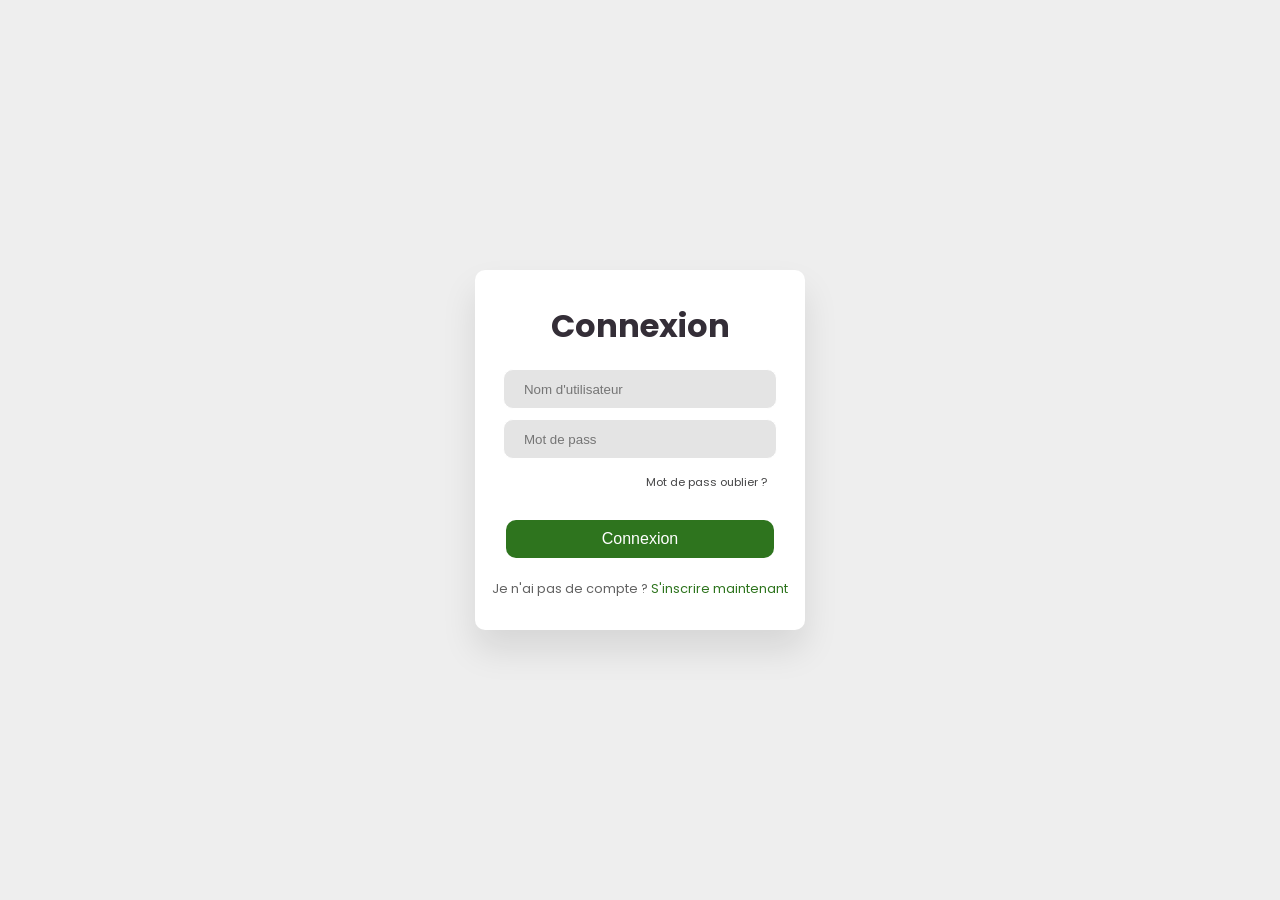
<file: connexion.html>
<!DOCTYPE html>
<html lang="fr">
<head>
    <meta charset="UTF-8">
    <meta http-equiv="X-UA-Compatible" content="IE=edge">
    <meta name="viewport" content="width=device-width, initial-scale=1.0">
    
    <!-- Material Icons-->
    <link href="https://fonts.googleapis.com/icon?family=Material+Icons" rel="stylesheet" />
    
	<!-- Boxicons -->
	<link href='https://unpkg.com/boxicons@2.0.9/css/boxicons.min.css' rel='stylesheet'>
	<!-- My CSS -->
	<link rel="stylesheet" href="style.css">
    
    <title>Connexion</title>
    
    <style>
        body {
            height: auto;
        }
    </style>
    

</head>
<body>
    <div class="container-wrapper">
        <div class="wrapper">
            <h1>Connexion</h1>
            <form action="#">
                <input type="text" placeholder="Nom d'utilisateur">
                <input type="password" placeholder="Mot de pass">   
                <div class="recover">
                    <a href="#">Mot de pass oublier ?</a>
                </div>
            </form>
            <a href="/index.html"><button> Connexion</button></a>
            <div class="member">
            Je n'ai pas de compte ? <a href="/inscription.html"> S'inscrire maintenant</a>
            </div>
        </div>
    </div>
</body>
</html>
</file>
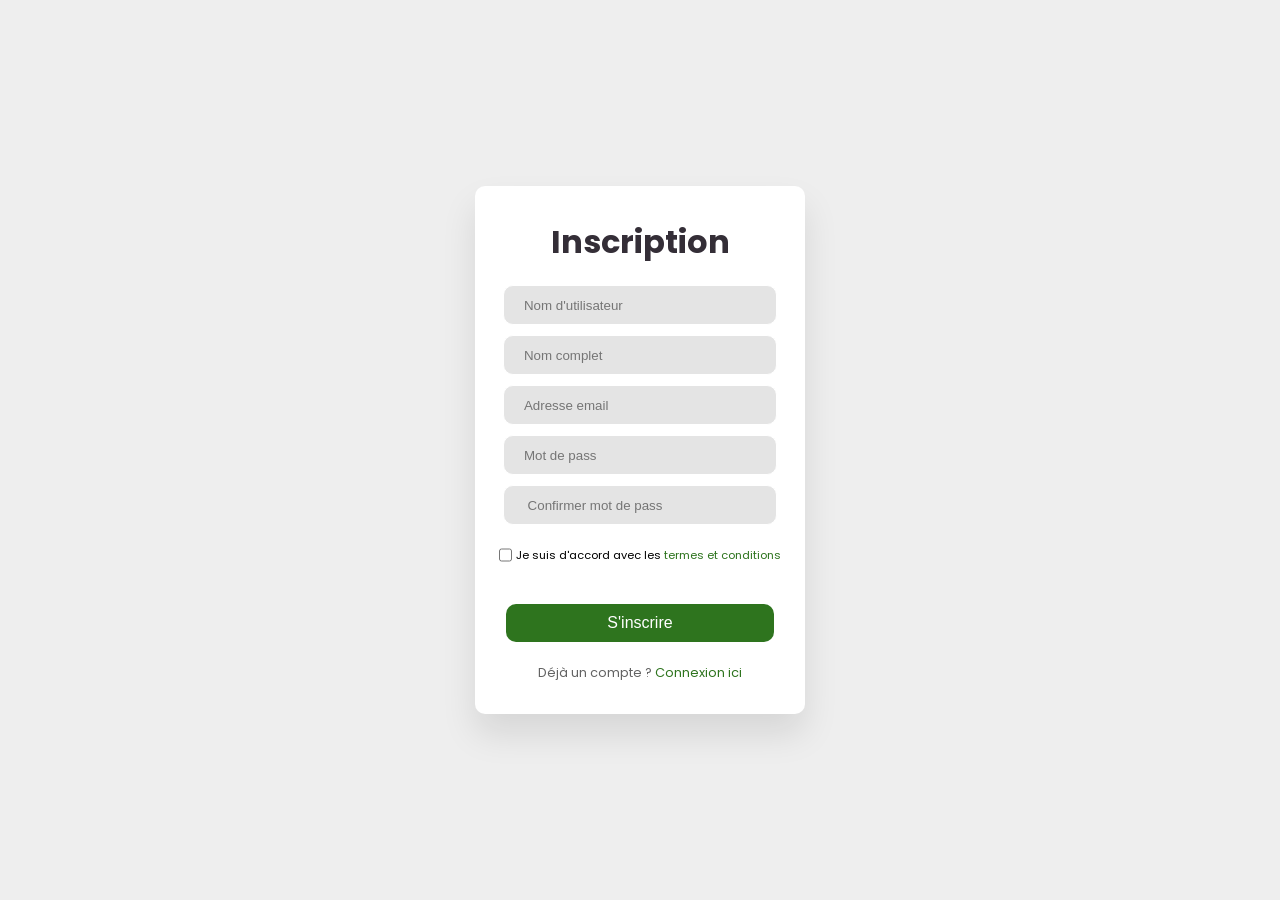
<file: inscription.html>
<!DOCTYPE html>
<html lang="fr">
<head>
    <meta charset="UTF-8">
    <meta http-equiv="X-UA-Compatible" content="IE=edge">
    <meta name="viewport" content="width=device-width, initial-scale=1.0">
    
    <!-- Material Icons-->
    <link href="https://fonts.googleapis.com/icon?family=Material+Icons" rel="stylesheet" />
    
	<!-- Boxicons -->
	<link href='https://unpkg.com/boxicons@2.0.9/css/boxicons.min.css' rel='stylesheet'>
	<!-- My CSS -->
	<link rel="stylesheet" href="style.css">
    
    <title>Inscription</title>

    

</head>
<body>
    <div class="container-wrapper">
        <div class="wrapper">
            <h1>Inscription</h1>
            <form action="#">
                <input type="text" placeholder="Nom d'utilisateur">
                <input type="text" placeholder="Nom complet">
                <input type="email" placeholder="Adresse email">
                <input type="password" placeholder="Mot de pass">
                <input type="password" placeholder=" Confirmer mot de pass">     
            </form>
            <div class="terms">
                <input type="checkbox"  id="checkbox">
                <label for="checkbox">Je suis d'accord avec les <a href="#">termes et conditions</a></label>
            </div>
            <a href="/connexion.html"><button> S'inscrire </button></a>
            <div class="member">
               Déjà un compte ? <a href="/connexion.html">Connexion ici</a>
            </div>
        </div>
    </div>
</body>
</html>
</file>
<file: style.css>
@import url('https://fonts.googleapis.com/css2?family=Lato:wght@400;700&family=Poppins:wght@400;500;600;700&display=swap');

* {
	margin: 0;
	padding: 0;
	box-sizing: border-box;
}

a {
	text-decoration: none;
}

li {
	list-style: none;
}

:root {
	--poppins: 'Poppins', sans-serif;
	--lato: 'Lato', sans-serif;

	--light: #F9F9F9;
	--blue: #3C91E6;
	--light-blue: #CFE8FF;
	--grey: #eee;
	--green: #2e741e;
	--light-green: #dcedc8;
	--dark-grey: #AAAAAA;
	--dark: #342E37;
	--red: #DB504A;
	--yellow: #FFCE26;
	--light-yellow: #FFF2C6;
	--orange: #FD7238;
	--light-orange: #FFE0D3;
	--shadow: 0 5px 5px rgba(0, 0, 0, 0.1);
}

html {
	overflow-x: hidden;
}

body.dark {
	--light: #00232B;
	--grey: #002026;
	--dark: #FBFBFB;
	--green: #16a07d;
}

body {
	background: var(--grey);
	overflow-x: hidden;
}





/* SIDEBAR */
#sidebar {
	position: fixed;
	top: 0;
	left: 0;
	width: 280px;
	height: 100%;
	background: var(--light);
	z-index: 2000;
	font-family: var(--lato);
	transition: .3s ease;
	overflow-x: hidden;
	scrollbar-width: none;
}
#sidebar::--webkit-scrollbar {
	display: none;
}
#sidebar.hide {
	width: 60px;
}
#sidebar .brand {
	font-size: 24px;
	font-weight: 700;
	height: 56px;
	display: flex;
	align-items: center;
	color: var(--green);
	position: sticky;
	top: 0;
	left: 0;
	background: var(--light);
	z-index: 500;
	padding-bottom: 20px;
	box-sizing: content-box;
}
#sidebar .brand .bx {
	min-width: 60px;
	display: flex;
	justify-content: center;
}
#sidebar .side-menu {
	width: 100%;
	margin-top: 48px;
}
#sidebar .side-menu li {
	height: 48px;
	background: transparent;
	margin-left: 6px;
	border-radius: 48px 0 0 48px;
	padding: 4px;
}
#sidebar .side-menu li.active {
	background: var(--grey);
	position: relative;
}
#sidebar .side-menu li.active::before {
	content: '';
	position: absolute;
	width: 40px;
	height: 40px;
	border-radius: 50%;
	top: -40px;
	right: 0;
	box-shadow: 20px 20px 0 var(--grey);
	z-index: -1;
}
#sidebar .side-menu li.active::after {
	content: '';
	position: absolute;
	width: 40px;
	height: 40px;
	border-radius: 50%;
	bottom: -40px;
	right: 0;
	box-shadow: 20px -20px 0 var(--grey);
	z-index: -1;
}
#sidebar .side-menu li a {
	width: 100%;
	height: 100%;
	background: var(--light);
	display: flex;
	align-items: center;
	border-radius: 48px;
	font-size: 16px;
	color: var(--dark);
	white-space: nowrap;
	overflow-x: hidden;
}
#sidebar .side-menu.top li.active a {
	color: var(--green);
}
#sidebar.hide .side-menu li a {
	width: calc(48px - (4px * 2));
	transition: width .3s ease;
}
#sidebar .side-menu li a.logout {
	color: var(--red);
}
#sidebar .side-menu.top li a:hover {
	color: var(--green);
	font-weight: bolder;
}
#sidebar .side-menu li a .bx {
	min-width: calc(60px  - ((4px + 6px) * 2));
	display: flex;
	justify-content: center;
}
/* SIDEBAR */





/* CONTENT */
#content {
	position: relative;
	width: calc(100% - 280px);
	left: 280px;
	transition: .3s ease;
}
#sidebar.hide ~ #content {
	width: calc(100% - 60px);
	left: 60px;
}




/* NAVBAR */
#content nav {
	height: 56px;
	background: var(--light);
	padding: 0 24px;
	display: flex;
	align-items: center;
	grid-gap: 24px;
	font-family: var(--lato);
	position: sticky;
	top: 0;
	left: 0;
	z-index: 1000;
}
#content nav::before {
	content: '';
	position: absolute;
	width: 40px;
	height: 40px;
	bottom: -40px;
	left: 0;
	border-radius: 50%;
	box-shadow: -20px -20px 0 var(--light);
}
#content nav a {
	color: var(--dark);
}
#content nav .bx.bx-menu {
	cursor: pointer;
	color: var(--dark);
}
#content nav .nav-link {
	font-size: 16px;
	transition: .3s ease;
}
#content nav .nav-link:hover {
	color: var(--green);
}
#content nav form {
	max-width: 400px;
	width: 100%;
	margin-right: auto;
}
#content nav form .form-input {
	display: flex;
	align-items: center;
	height: 36px;
}
#content nav form .form-input input {
	flex-grow: 1;
	padding: 0 16px;
	height: 100%;
	border: none;
	background: var(--grey);
	border-radius: 6px 0 0 6px;
	outline: none;
	width: 100%;
	color: var(--dark);
}
#content nav form .form-input button {
	width: 36px;
	height: 100%;
	display: flex;
	justify-content: center;
	align-items: center;
	background: var(--green);
	color: var(--light);
	font-size: 18px;
	border: none;
	outline: none;
	border-radius: 0 10px 10px 0;
	cursor: pointer;
}
#content nav .notification {
	font-size: 20px;
	position: relative;
}
#content nav .notification .num {
	position: absolute;
	top: -6px;
	right: -6px;
	width: 20px;
	height: 20px;
	border-radius: 50%;
	border: 2px solid var(--light);
	background: var(--red);
	color: var(--light);
	font-weight: 700;
	font-size: 12px;
	display: flex;
	justify-content: center;
	align-items: center;
}
#content nav .profile img {
	width: 36px;
	height: 36px;
	object-fit: cover;
	border-radius: 50%;
}
#content nav .switch-mode {
	display: block;
	min-width: 50px;
	height: 25px;
	border-radius: 25px;
	background: var(--grey);
	cursor: pointer;
	position: relative;
}
#content nav .switch-mode::before {
	content: '';
	position: absolute;
	top: 2px;
	left: 2px;
	bottom: 2px;
	width: calc(25px - 4px);
	background: var(--green);
	border-radius: 50%;
	transition: all .3s ease;
}
#content nav #switch-mode:checked + .switch-mode::before {
	left: calc(100% - (25px - 4px) - 2px);
}
/* NAVBAR */





/* MAIN */
#content main {
	width: 100%;
	padding: 36px 24px;
	font-family: var(--poppins);
	max-height: calc(100vh - 56px);
	overflow-y: auto;
}
#content main .head-title {
	display: flex;
	align-items: center;
	justify-content: space-between;
	grid-gap: 16px;
	flex-wrap: wrap;
}
#content main .head-title .left h1 {
	font-size: 36px;
	font-weight: 600;
	margin-bottom: 10px;
	color: var(--dark);
}
#content main .head-title .left .breadcrumb {
	display: flex;
	align-items: center;
	grid-gap: 16px;
}
#content main .head-title .left .breadcrumb li {
	color: var(--dark);
}
#content main .head-title .left .breadcrumb li a {
	color: var(--dark-grey);
	pointer-events: none;
}
#content main .head-title .left .breadcrumb li a.active {
	color: var(--green);
	pointer-events: unset;
}

 .btn{
	height: 36px;
	padding: 0 16px;
	border-radius: 10px;
	color: var(--light);
	display: flex;
	justify-content: center;
	align-items: center;
	grid-gap: 10px;
	font-weight: 500;
	width:fit-content;
}
.btn-download {
	background: var(--green);
}
.btn-add{
	background-color: var(--green);
}
.btn-edite{
	background-color: var(--green);
}
.btn-delete{
	background-color: var(--red);
}
.btn-secondary{
	border: 1px solid;
	border-color: var(--green);
	color: var(--green);
}
.btn-secondary:hover{
	background-color: var(--green);
	color: var(--light);
	font-weight: 300;
	transition:500ms;
}



#content main .box-info {
	display: grid;
	grid-template-columns: repeat(auto-fit, minmax(240px, 1fr));
	grid-gap: 24px;
	margin-top: 36px;
}
#content main .box-info li {
	padding: 24px;
	background: var(--light);
	border-radius: 10px;
	display: flex;
	align-items: center;
	grid-gap: 24px;
	box-shadow: var(--shadow);
}
#content main .box-info li .bx {
	width: 80px;
	height: 80px;
	border-radius: 15px;
	font-size: 36px;
	display: flex;
	justify-content: center;
	align-items: center;
	
}
#content main .box-info li:nth-child(1) .bx {
	/* background: var(--light-green); */
	color: var(--green);
}
#content main .box-info li:nth-child(2) .bx {
	/* background: var(--light-yellow); */
	color: var(--green);
}
#content main .box-info li:nth-child(3) .bx {
	/* background: var(--light-blue); */
	color: var(--green);
}
#content main .box-info li:nth-child(4) .bx {
	/* background: var(--light-orange); */
	color: var(--green);
}
#content main .box-info li .text h3 {
	font-size: 24px;
	font-weight: 600;
	color: var(--dark);
}
#content main .box-info li .text p {
	color: var(--dark);	
}



/*-----------------------
Chart-container
-------------------------*/
.chart-container{
	width: 50%;
	margin: 20px;
}

.canvas {
   display: flex;
   flex-direction: row;
   justify-content: space-between;
   flex-wrap: wrap;
   margin-top: 20px;
}
.canva{
   width: 48%;
   box-shadow: var(--shadow);
   padding: 15px;
   border-radius: 10px;
   background-color: var(--light);
}


/*-----------------------
Table-data
-------------------------*/


#content main .table-data {
	display: flex;
	flex-wrap: wrap;
	grid-gap: 24px;
	margin-top: 24px;
	width: 100%;
	color: var(--dark);
	
}
#content main .table-data > div {
	border-radius: 10px;
	background: var(--light);
	padding: 24px;
	overflow-x: auto;
	box-shadow: var(--shadow);
}
#content main .table-data .head {
	display: flex;
	align-items: center;
	grid-gap: 16px;
	margin-bottom: 24px;
}
#content main .table-data .head h3 {
	margin-right: auto;
	font-size: 24px;
	font-weight: 600;
}
#content main .table-data .head .bx {
	cursor: pointer;
}

#content main .table-data .order {
	flex-grow: 1;
	flex-basis: 500px;
}
#content main .table-data .order table {
	width: 100%;
	border-collapse: collapse;
}
#content main .table-data .order table th {
	padding-bottom: 12px;
	font-size: 13px;
	text-align: left;
	border-bottom: 1px solid var(--grey);
}
#content main .table-data .order table td {
	padding: 16px 0;
}
#content main .table-data .order table tr td:first-child {
	display: flex;
	align-items: center;
	grid-gap: 12px;
	padding-left: 6px;
}
#content main .table-data .order table td img {
	width: 36px;
	height: 36px;
	border-radius: 50%;
	object-fit: cover;
}
#content main .table-data .order table tbody tr:hover {
	background: var(--grey);
}
#content main .table-data .order table tr td .status {
	font-size: 10px;
	padding: 6px 16px;
	color: var(--dark);
	border-radius: 20px;
	font-weight: 500;
}
#content main .table-data .order table tr td .status.completed {
	background: var(--green);
	color: var(--grey);
}
#content main .table-data .order table tr td .status.process {
	background: var(--light-yellow);
}
#content main .table-data .order table tr td .status.pending {
	background: var(--light-green);
}


#content main .table-data .todo {
	flex-grow: 1;
	flex-basis: 300px;
}
#content main .table-data .todo .todo-list {
	width: 100%;
}
#content main .table-data .todo .todo-list li {
	width: 100%;
	margin-bottom: 16px;
	background: var(--grey);
	border-radius: 10px;
	padding: 14px 20px;
	display: flex;
	justify-content: space-between;
	align-items: center;
}
#content main .table-data .todo .todo-list li .bx {
	cursor: pointer;
}
#content main .table-data .todo .todo-list li.completed {
	border-left: 10px solid var(--green);
}
#content main .table-data .todo .todo-list li.not-completed {
	border-left: 10px solid var(--light-green);
}
#content main .table-data .todo .todo-list li:last-child {
	margin-bottom: 0;
}





/*------------------------------
 badges 
--------------------------------*/

.badges {
    display: flex;
    flex-direction: row;
    justify-content: space-between;
    flex-wrap: wrap;
    margin-top: 20px;
}


.badge{
    width: 48%;
    margin-bottom: 30px;
    box-shadow: 0 5px 5px rgba(0, 0, 0, 0.1);
    padding: 15px;
    border-radius: 10px;
    background-color: #fff;
}

.long{
    width: 100%;
    margin-bottom: 30px;
    box-shadow: 0 5px 5px rgba(0, 0, 0, 0.1);
    padding: 15px;
    border-radius: 10px;
    background-color: #fff;
}

.long p{
	padding:  1rem 0;
}


.badge .titre{
    display: flex;
    justify-content: space-between;
    border-bottom:1px solid var(--dark-grey);
    padding-bottom: 15px;
}

.badge .value{
    display: flex;
    padding-top: 15px;
    justify-content: space-between;

}

/*---------------------------------
 Form wrapper
 ----------------------------------*/
 .form-wrapper{
	width: fit-content;
	display: flex;
	padding: 2rem 1rem;
	background-color: #fff;
	margin: 50px  0 auto  0;
	border-radius: 10px;
	text-align: center;
	box-shadow: 0 20px 35px rgba(0, 0, 0, 0.1);
	font-family: var(--poppins);
}


.form-wrapper form input{
	width:45rem;
	display: flex;
	outline: none;
	border: 1px solid #fff;
	padding: 12px 20px;
	margin-bottom: 10px;
	border-radius: 10px;
	background: #e4e4e4;
}

.form-wrapper form textarea{
	width: 100%;
	outline: none;
	border: 1px solid #fff;
	padding: 12px 20px;
	margin-bottom: 10px;
	border-radius: 20px;
	background: #e4e4e4;
	font-family: var(--poppins);
}
/* MAIN */
/* CONTENT */


/*---------------------------------
 Inscription & Connexion
 ----------------------------------*/
 .container-wrapper{
    height: 100vh;
    display: flex;
    align-items: center;
    justify-content: center;
}
.wrapper{
	width: 330px;
	padding: 2rem 1rem;
	margin: 50px auto;
	background-color: #fff;
	border-radius: 10px;
	text-align: center;
	box-shadow: 0 20px 35px rgba(0, 0, 0, 0.1);
	font-family: var(--poppins);
}

 .wrapper h1{
	font-size: 2rem;
	color: var(--dark);
	margin-bottom: 1.2rem;
}

.wrapper form input{
	width: 92%;
	outline: none;
	border: 1px solid #fff;
	padding: 12px 20px;
	margin-bottom: 10px;
	border-radius: 10px;
	background: #e4e4e4;
}

.wrapper button{
	font-size: 1rem;
	margin-top: 1.8rem;
	padding: 10px 0;
	border-radius: 10px;
	outline: none;
	border: none;
	width: 90%;
	color: #fff;
	cursor: pointer;
	background: var(--green);
}

.wrapper button:hover{
	background: var(--light-green);
	color: var(--dark);
}
.wrapper input:focus{
	border: 1px solid rgb(192, 192, 192);
}
.wrapper.terms{
	margin-top: 0.2rem;
}
.wrapper input{
	height: 3em;
	width: 1em;
	vertical-align: middle;
	cursor: pointer;
}
.terms label{
	font-size: 0.7em;
}
.terms a{
	color: var(--green);
	text-decoration: none;
}
.member{
	font-size: 0.8em;
	margin-top: 1.4rem;
	color: #636363;
}
.member a{
	color: var(--green);
	text-decoration: none;
}

.recover{
	text-align: right;
	font-size: 0.7rem;
	margin: 0.3rem 1.4rem 0 0;
}
.recover a{
	text-decoration: none;
	color: #464647;
}






/*-----------------------------------
Médias Queries
------------------------------------*/
@media screen and (max-width: 768px) {
	#sidebar {
		width: 200px;
	}

	#content {
		width: calc(100% - 60px);
		left: 200px;
	}

	#content nav .nav-link {
		display: none;
	}

	.badges {
		display: flex;
		flex-direction: column;
	}

	.badge{
		width: 100%;
	}
}






@media screen and (max-width: 576px) {
	#content nav form .form-input input {
		display: none;
	}

	#content nav form .form-input button {
		width: auto;
		height: auto;
		background: transparent;
		border-radius: none;
		color: var(--dark);
	}

	#content nav form.show .form-input input {
		display: block;
		width: 100%;
	}
	#content nav form.show .form-input button {
		width: 36px;
		height: 100%;
		border-radius: 0 10px 10px 0;
		color: var(--light);
		background: var(--red);
	}

	#content nav form.show ~ .notification,
	#content nav form.show ~ .profile {
		display: none;
	}

	#content main .box-info {
		grid-template-columns: 1fr;
	}

	#content main .table-data .head {
		min-width: 420px;
	}
	#content main .table-data .order table {
		min-width: 420px;
	}
	#content main .table-data .todo .todo-list {
		min-width: 420px;
	}

	.badges {
		display: flex;
		flex-direction: column;
	}

	.badge{
		width: 100%;
	}

	.value {
		display: flex;
		flex-direction: column;
	}
	.value div{
		display: flex;
		align-items: center;
		justify-content: space-between;
	}
}
</file>
